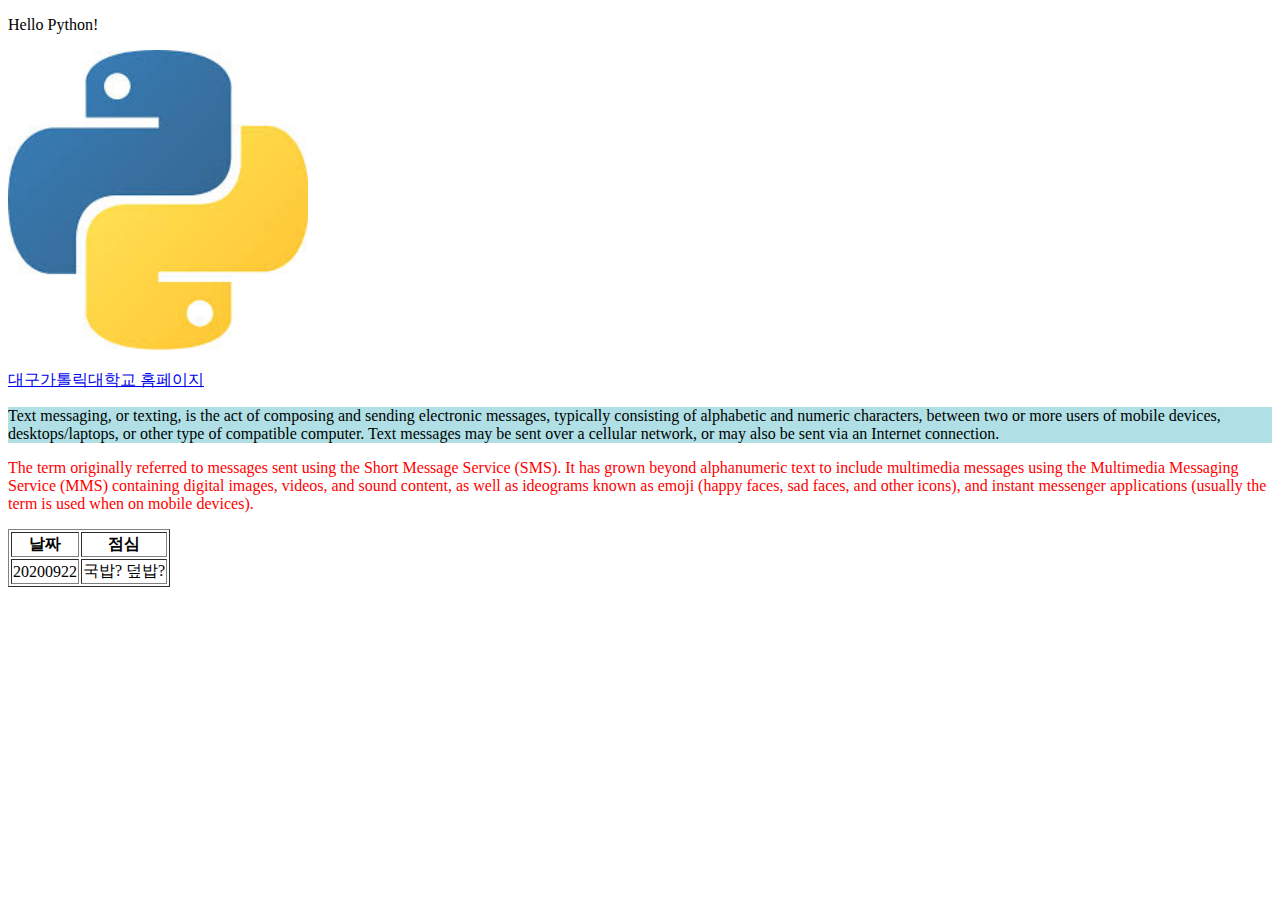
<file: html_turorial/test.html>
<!DOCTYPE html>
<html lang="en">
<head>
    <meta charset="UTF-8">
    <meta name="viewport" content="width=device-width, initial-scale=1.0">
    <title>2020 0922 TEST</title>
</head>
<body>
    <p>Hello Python!</p>
    <p>
        <img src="images/python.jpg" width="300" height="300" alt="python logo"/>
    </p>
    <p>
        <a href="https://www.cu.ac.kr">대구가톨릭대학교 홈페이지</a>
    </p>
    <p style="background-color : powderblue;">
        Text messaging, or texting, is the act of composing and sending electronic messages, typically consisting of alphabetic and numeric characters, between two or more users of mobile devices, desktops/laptops, or other type of compatible computer. Text messages may be sent over a cellular network, or may also be sent via an Internet connection.
    </p>
    <p style="color : red;"> 
        The term originally referred to messages sent using the Short Message Service (SMS). It has grown beyond alphanumeric text to include multimedia messages using the Multimedia Messaging Service (MMS) containing digital images, videos, and sound content, as well as ideograms known as emoji (happy faces, sad faces, and other icons), and instant messenger applications (usually the term is used when on mobile devices).
    </p>
    <table border="1">
        <tr>
            <th>날짜</th>
            <th>점심</th>
        </tr>
        <tr>
            <td>20200922</td>
            <td>국밥? 덮밥?</td>
        </tr>
    </table>
</body>
</html>
</file>
